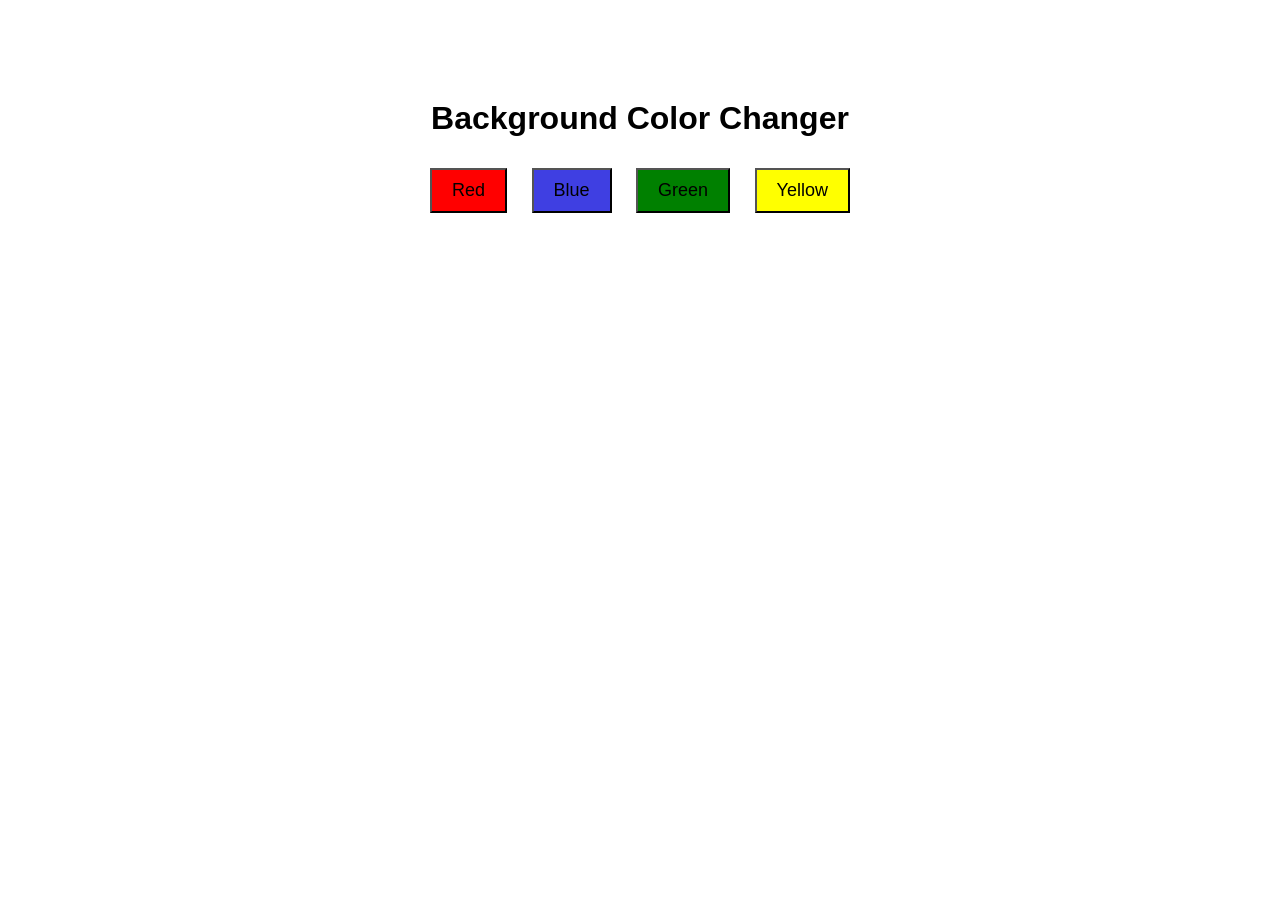
<file: Project 1 [Background Color Changer]/index.html>
<!DOCTYPE html>
<html>
<head>
    <title>Background Color Changer</title>
    <link rel="stylesheet" href="style.css">
</head>
<body>

    <h1>Background Color Changer</h1>

    <button data-color="red" id="red">Red</button>
    <button data-color="blue" id="blue">Blue</button>
    <button data-color="green" id="green">Green</button>
    <button data-color="yellow" id="yellow">Yellow</button>

    <script src="script.js"></script>

</body>
</html>
</file>
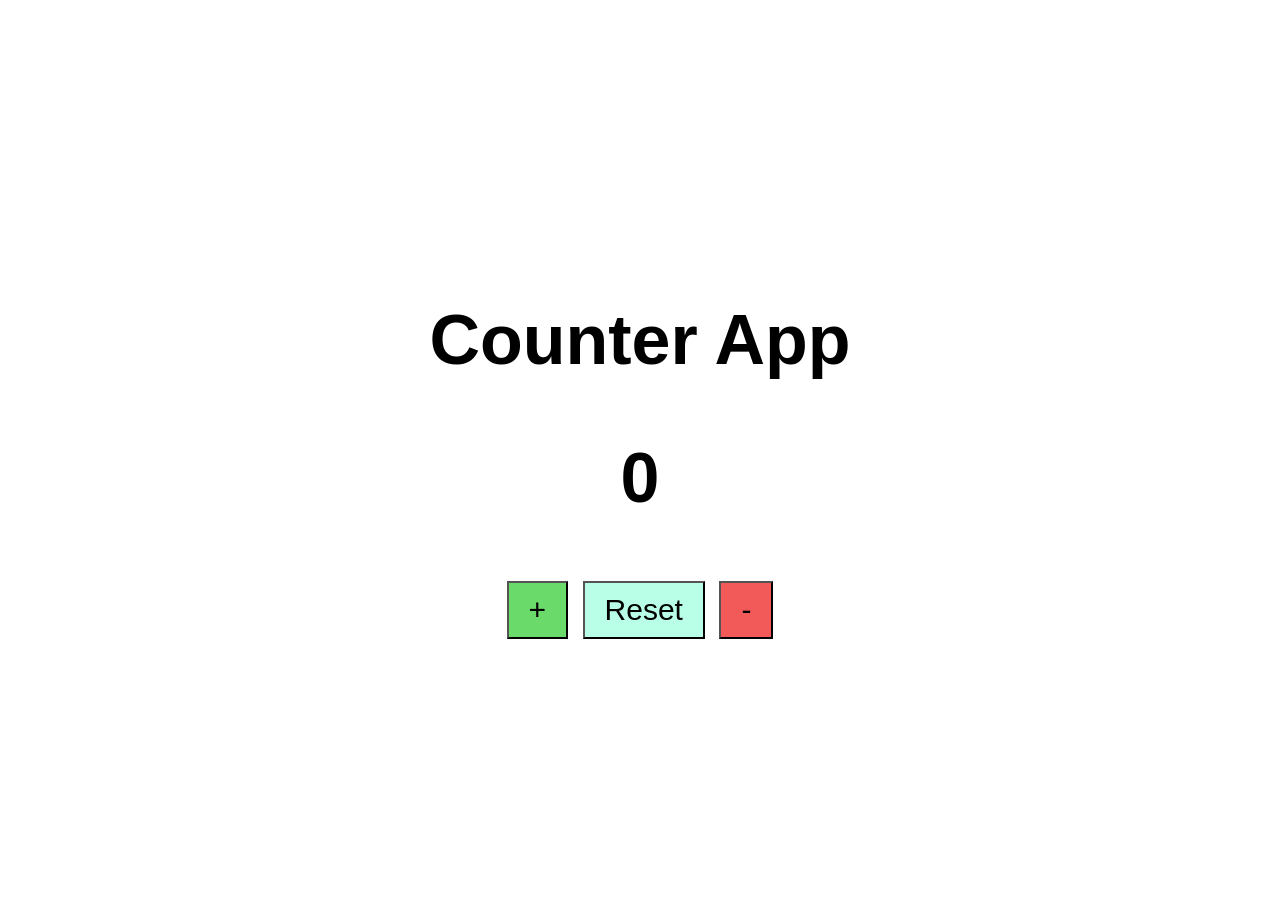
<file: Project 2 [Simple Counter App]/index.html>
<!DOCTYPE html>
<html lang="en">
<head>
    <title>Counter App</title>
    <link rel="stylesheet" href="style.css">
</head>
<body>

    <h1>Counter App</h1>

    <h2 id="num">0</h2>

    <button id="plus">+</button>
    <button id="reset">Reset</button>
    <button id="minus">-</button>
    

    <script src="script.js"></script>

</body>
</html>
</file>
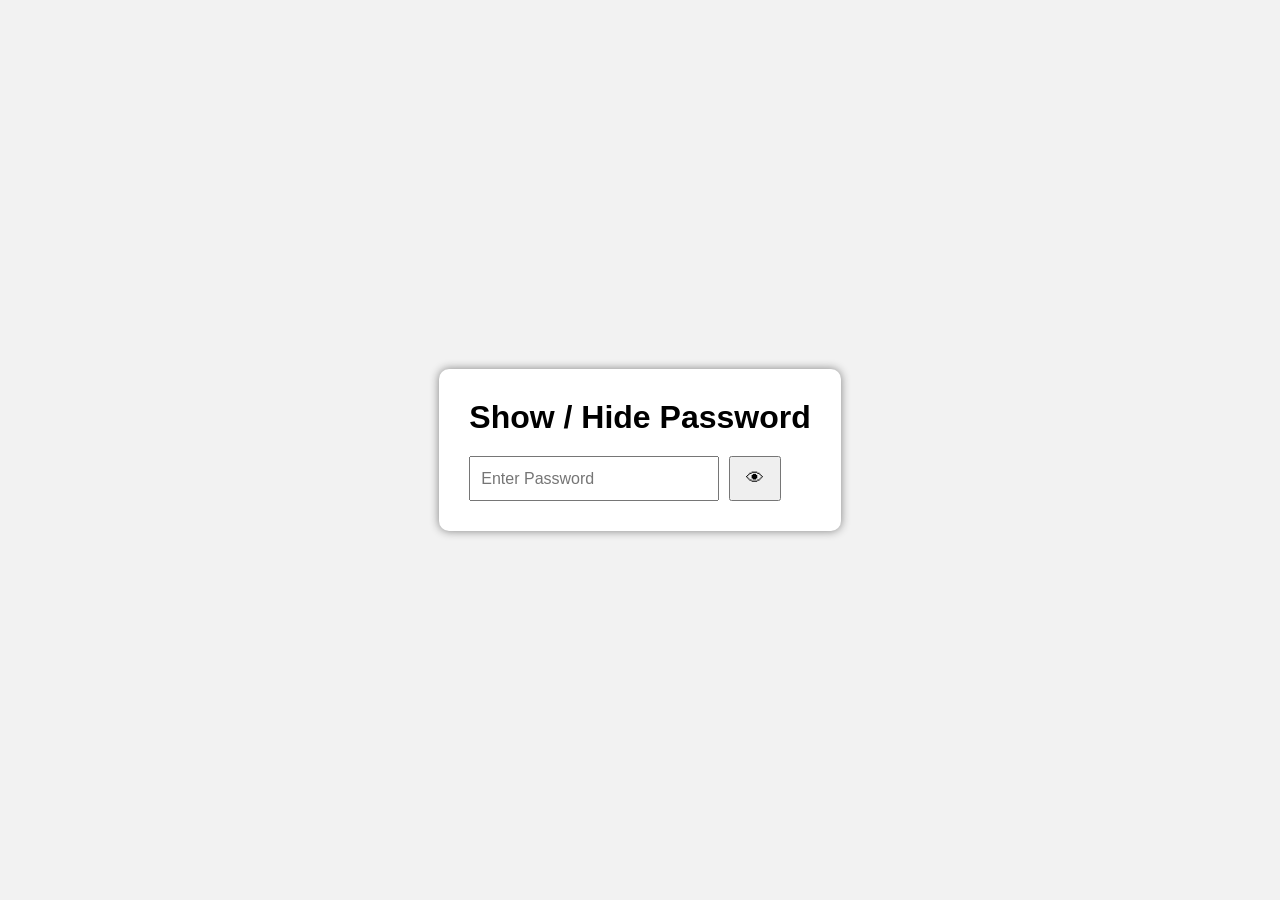
<file: Project 3 [Show,Hide Password]/index.html>
<!DOCTYPE html>
<html lang="en">
<head>
    <meta charset="UTF-8">
    <meta name="viewport" content="width=device-width, initial-scale=1.0">
    <title>Show/Hide Password</title>
    <link rel="stylesheet" href="style.css">
</head>
<body>

    <div class="container">

        <h1>Show / Hide Password</h1>

        <div class="input-box">

            <input id = "inputPassword" type = "password" placeholder="Enter Password">

            <button id = "eye">👁</button>

        </div>

    </div>

    <script src="script.js"></script>

</body>
</html>
</file>
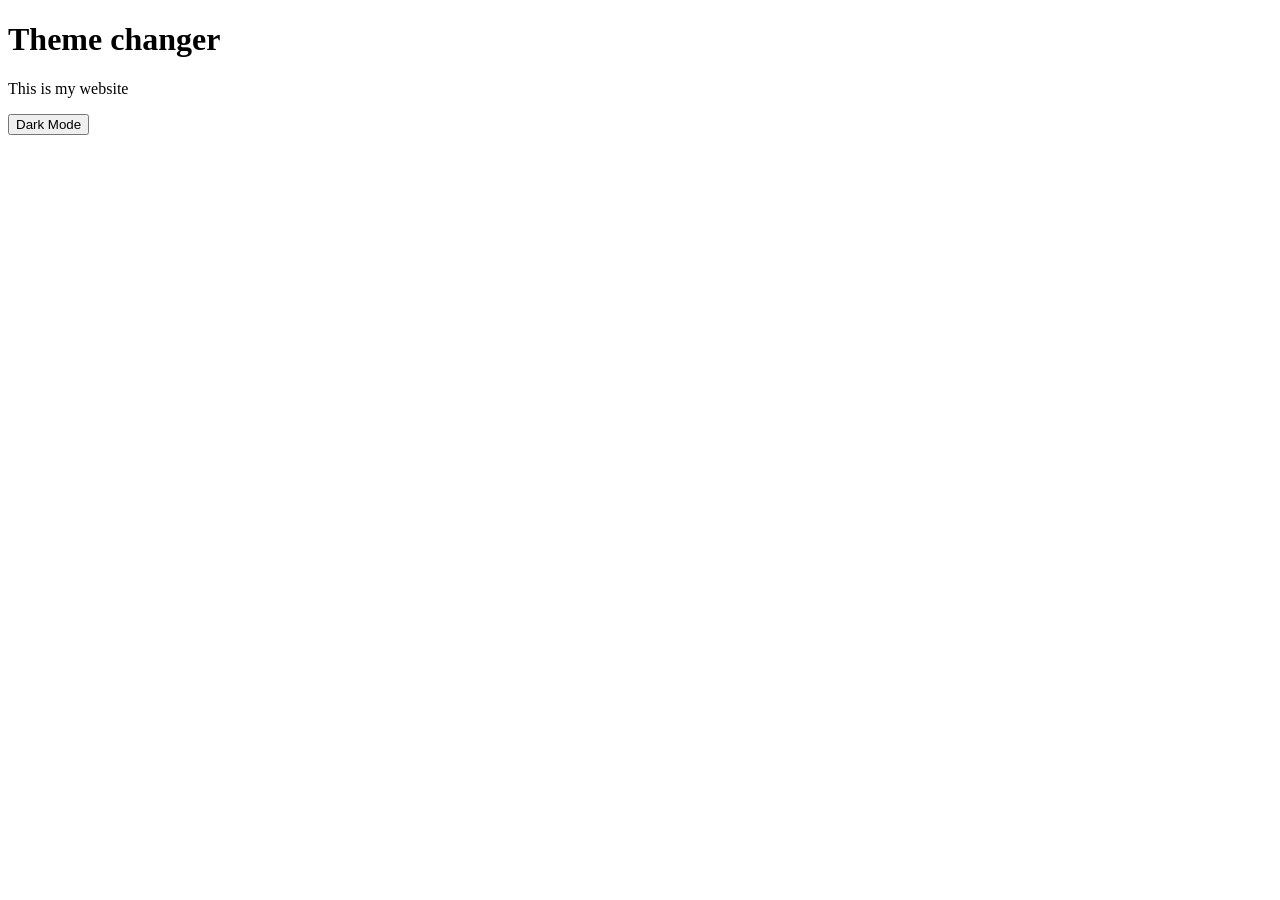
<file: Project 5 [Dark Mode]/index.html>
<!DOCTYPE html>
<html lang="en">
<head>
    <meta charset="UTF-8">
    <meta name="viewport" content="width=device-width, initial-scale=1.0">
    <title>Document</title>
<link rel="stylesheet" href="style.css"></head>

<body>

    <h1 class="h1">Theme changer</h1>

    <p>This is my website</p>

    <button id="themeBtn">
        Dark Mode
    </button>


<script src="script.js"></script></body>
</html>
</file>
<file: Project 1 [Background Color Changer]/style.css>
body {
    text-align: center;
    margin-top: 100px;
    font-family: Arial, sans-serif;
}

button {
    padding: 10px 20px;
    margin: 10px;
    font-size: 18px;
    cursor: pointer;
}

#red{
  background-color: red;
}

#blue{
  background-color: rgb(63, 63, 226);
}

#green{
  background-color: green;
}

#yellow{
  background-color: yellow;
}
</file>
<file: Project 2 [Simple Counter App]/style.css>
body {
    text-align: center;
    margin-top: 300px;
    font-family: Arial, sans-serif;
}

h1{
    font-size: 70px;
}

h2 {
    font-size: 70px;
}

button {
    padding: 10px 20px;
    font-size: 30px;
    margin: 5px;
    cursor: pointer;
}


#plus{
    background-color: rgb(106, 219, 106);
}

#minus{
    background-color: rgb(242, 90, 90);
}

#reset{
    background-color: rgb(185, 254, 231);
}
</file>
<file: Project 3 [Show,Hide Password]/style.css>
*{
    margin: 0;
    padding: 0;
    box-sizing: border-box;
}

body{
    height: 100vh;
    display: flex;
    justify-content: center;
    align-items: center;
    background-color: #f2f2f2;
    font-family: Arial, sans-serif;
}

.container{
    background-color: white;
    padding: 30px;
    border-radius: 10px;
    box-shadow: 0 0 10px gray;
}

h1{
    text-align: center;
    margin-bottom: 20px;
}

.input-box{
    display: flex;
}

input{
    width: 250px;
    padding: 10px;
    font-size: 16px;
    outline: none;
}

button{
    padding: 10px 15px;
    font-size: 18px;
    cursor: pointer;
    margin-left: 10px;
}
</file>
<file: Project 5 [Dark Mode]/style.css>
.dark{
    background-color: black;
    color: white;
}
</file>
